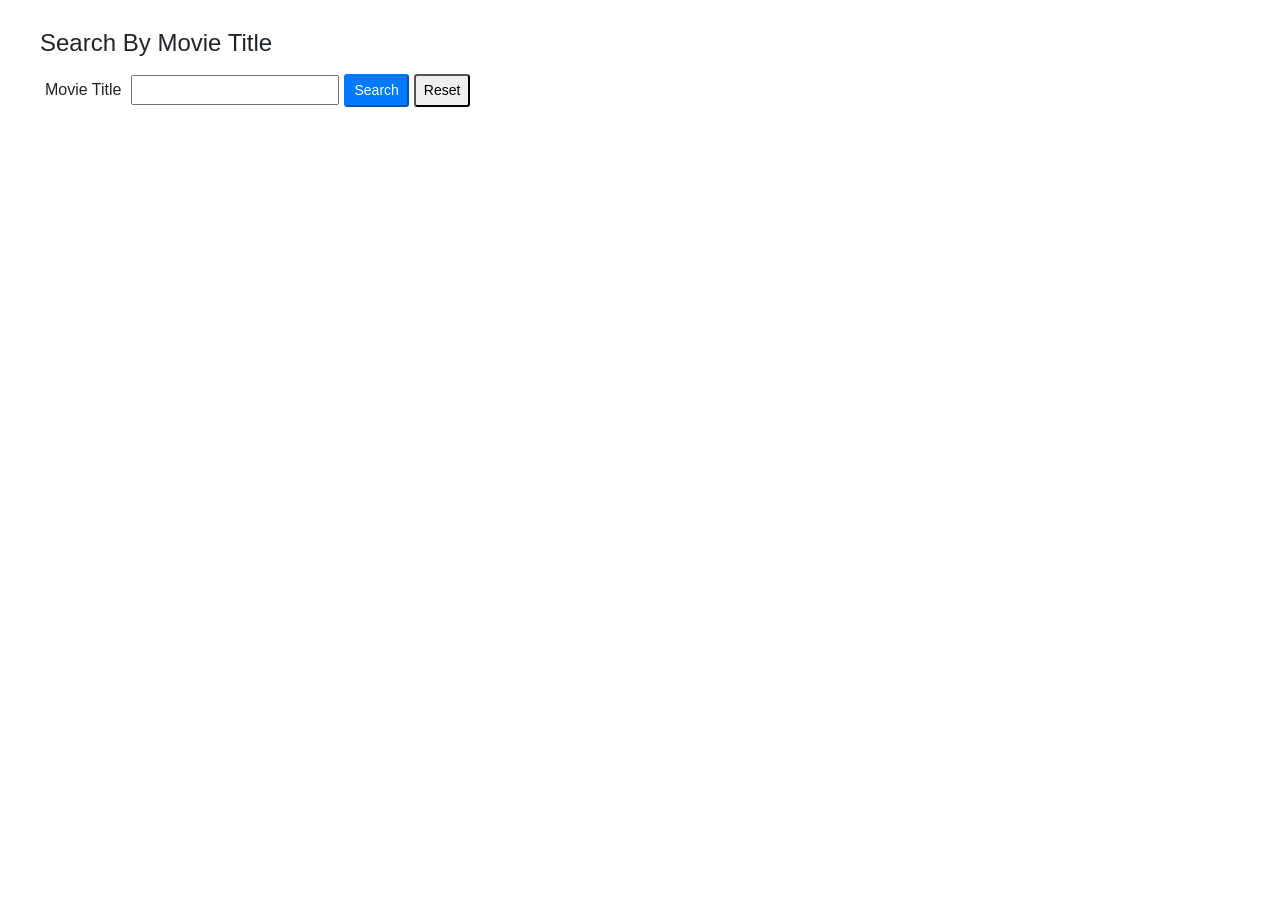
<file: index.html>
<html>

<head>
    <title>Movie Search Results</title>
    <meta charset="UTF-8">
    <meta name="viewport" content="width=device-width, initial-scale=1.0">
    <link rel="stylesheet" href="./css/style.css" media="screen">
    <link rel="stylesheet" href="https://stackpath.bootstrapcdn.com/bootstrap/4.3.1/css/bootstrap.min.css"
        integrity="sha384-ggOyR0iXCbMQv3Xipma34MD+dH/1fQ784/j6cY/iJTQUOhcWr7x9JvoRxT2MZw1T" crossorigin="anonymous">
    <script type="text/javascript" src="js/Spider.js"></script>
    <script type="text/javascript" src="js/DetailScreen.js"></script>
    <script type="text/javascript" src="js/MovieRow.js"></script>
    <script type="text/javascript" src="js/MovieSearch.js"></script>
    <script type="text/javascript" src="js/initializers.js"></script>
</head>

<body onload="initializeMovieList()">
    <div id="origin" class="origin"></div>
</body>

</html>
</file>
<file: css/style.css>
.rowClass {
    border-style: solid;
    border-width: thin;
}

.resultSet{
    margin-left: 12px;
    padding-left: 12px;
    margin-top: 10px;
}

.origin {
    margin: 25px;
}

.input_element {
    margin: 5px;
}
</file>
